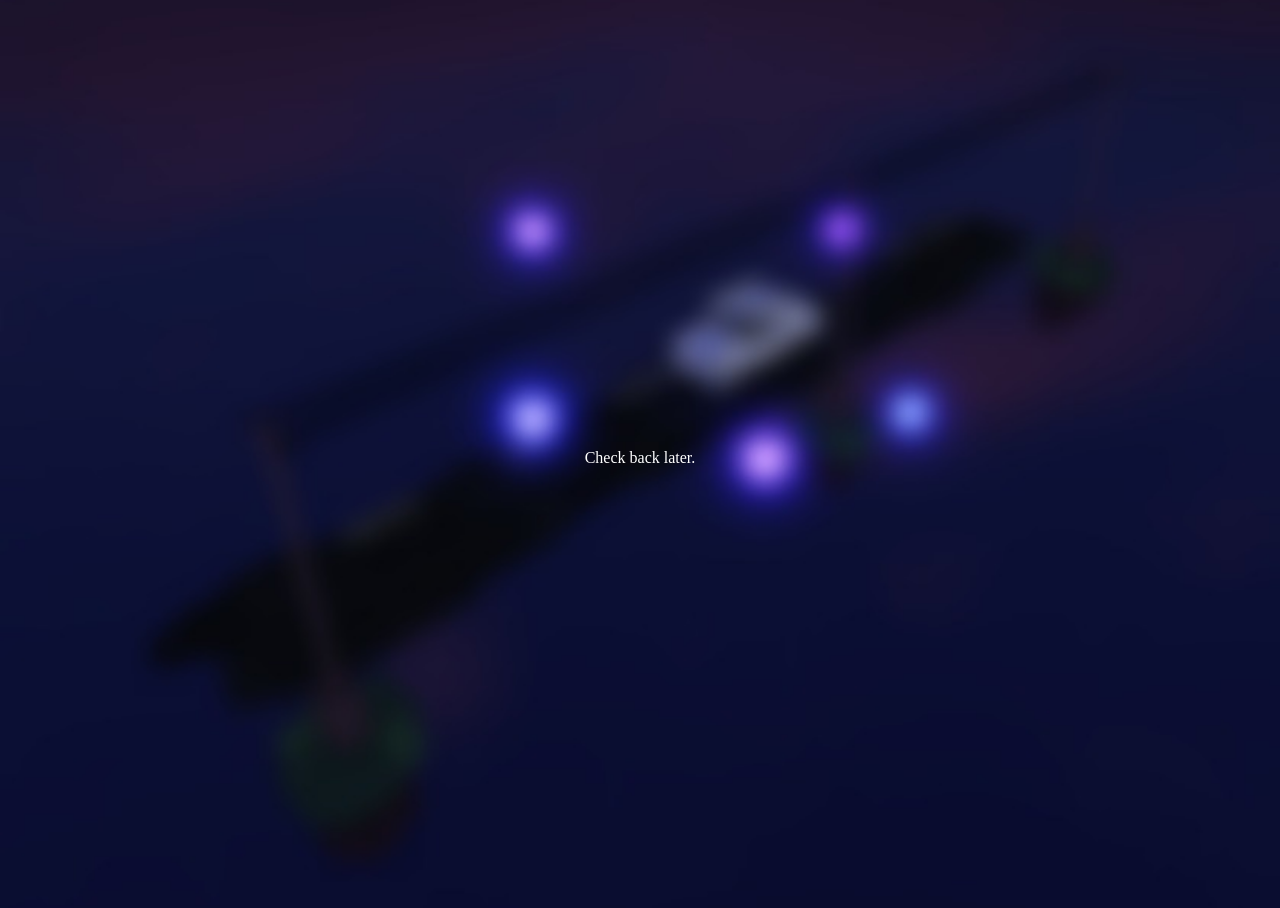
<file: index.html>
<!DOCTYPE html>
<html lang="en">
<head>
    <meta charset="UTF-8">
    <meta http-equiv="refresh" content="0; url=/soon">
    <title>Redirecting...</title>
</head>
<body>
    <p>If you are not redirected automatically, please <a href="/soon">click here</a>.</p>
</body>
</html>
</file>
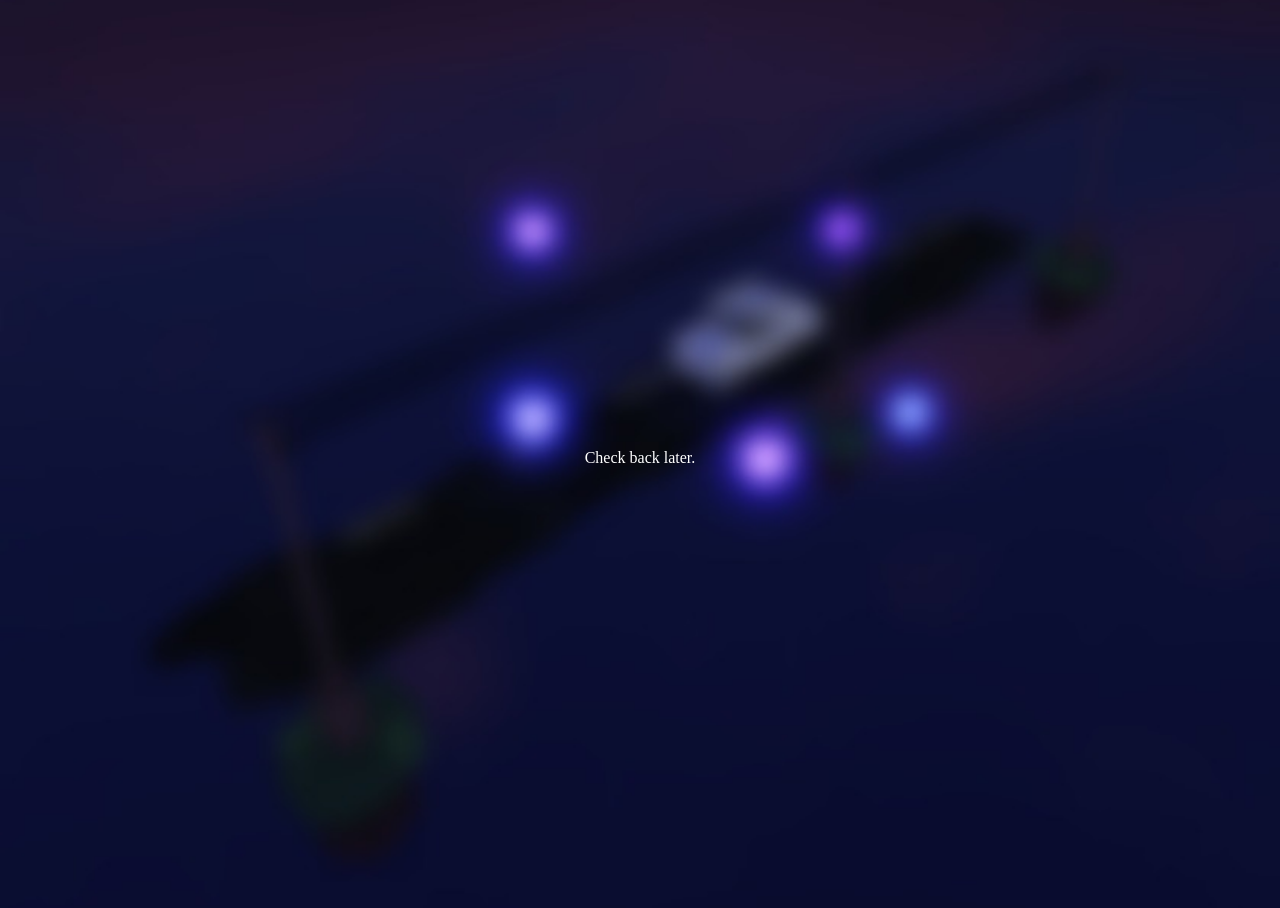
<file: soon/index.html>
<!DOCTYPE html>
<html lang="en">
<head>
    <meta charset="UTF-8">
    <meta name="viewport" content="width=device-width, initial-scale=1.0">
    <link rel="stylesheet" href="styles.css">
    <title>Check back later.</title>
</head>
<body id="bg">
    <div id="text">
        <p>Check back later.</p>
    </div>
</body>
</html>
</file>
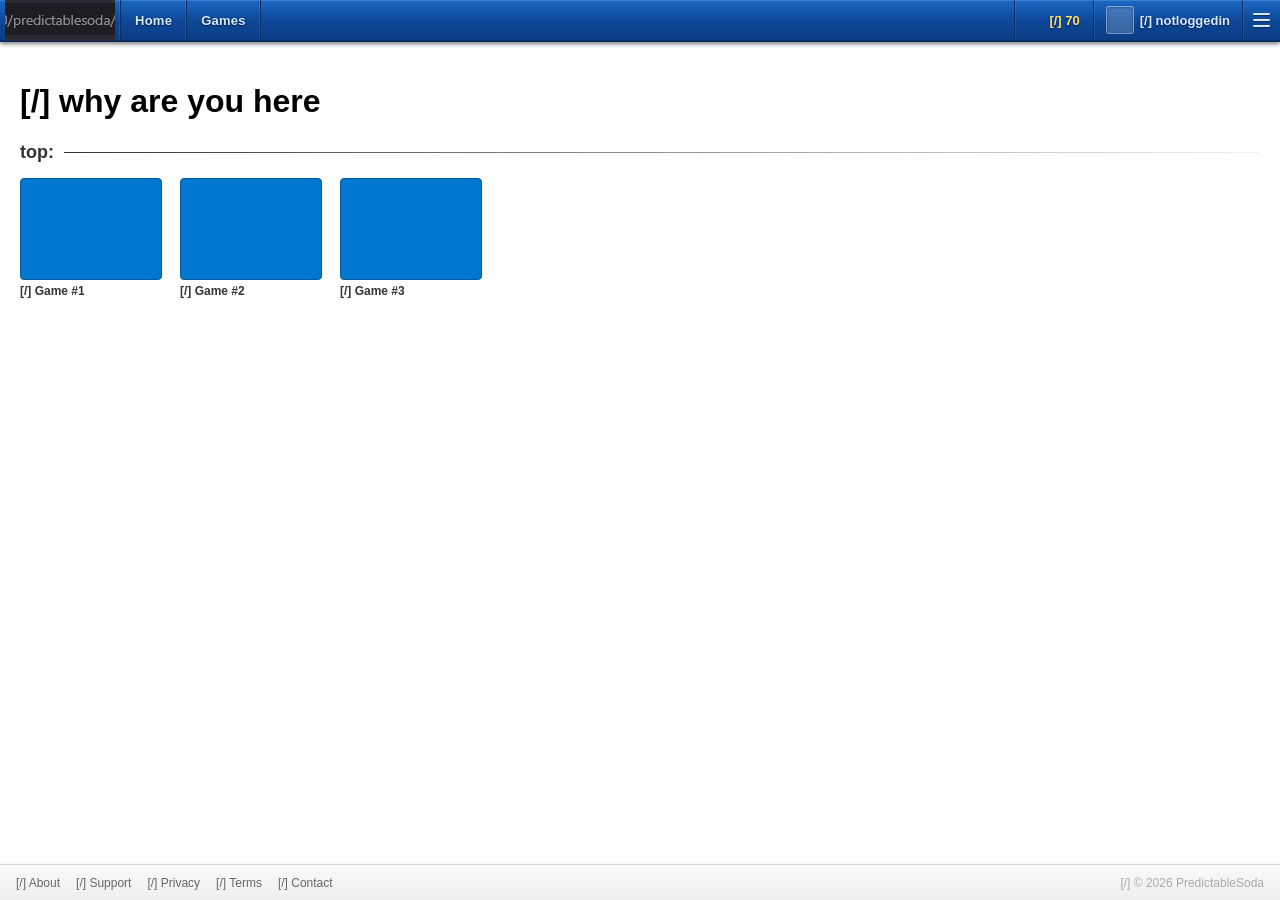
<file: test/index.html>
<!DOCTYPE html>
<html lang="en">
<head>
    <meta charset="UTF-8">
    <title>home</title>
    
    <link rel="stylesheet" href="resources/header/header.css">
    <link rel="stylesheet" href="resources/topgames/styles.css">
    <link rel="stylesheet" href="resources/footer/styles.css">
    <link rel="stylesheet" href="styles.css">
    <style>body { visibility: hidden; }</style>
</head>
<body>

    <div id="header-placeholder"></div>

    <main>
        <h1>[/] why are you here</h1>
        <div id="topgames-placeholder"></div>
    </main>
    <div id="footer-placeholder"></div>
    <script>
        let loaded = 0;
        function fragmentLoaded() {
            if (++loaded === 3) document.body.style.visibility = 'visible';
        }

        function loadHTML(url, elementId, callback) {
            fetch(url)
                .then(response => response.text())
                .then(data => {
                    document.getElementById(elementId).innerHTML = data;
                    fragmentLoaded();
                    if (callback) callback();
                })
                .catch(error => console.error(`Error loading ${url}:`, error));
        }

        function initHeader() {
            const path = window.location.pathname.replace(/\/+$/, '') || '/';
            document.querySelectorAll('.header-nav a').forEach(a => {
                const href = a.getAttribute('href').replace(/\/+$/, '') || '/';
                a.classList.toggle('active', href === path);
            });

            const btn = document.querySelector('.header-menu-btn');
            const dropdown = document.querySelector('.header-dropdown');
            if (btn && dropdown) {
                btn.addEventListener('click', e => {
                    e.stopPropagation();
                    dropdown.classList.toggle('open');
                });
                document.addEventListener('click', () => dropdown.classList.remove('open'));
            }
        }

        loadHTML('resources/header/header.html', 'header-placeholder', initHeader);
        loadHTML('resources/footer/footer.html', 'footer-placeholder');
        loadHTML('resources/topgames/topgames.html', 'topgames-placeholder', () => {
            const script = document.createElement('script');
            script.src = 'resources/topgames/topgames.js';
            document.body.appendChild(script);
        });
    </script>
</body>
</html>
</file>
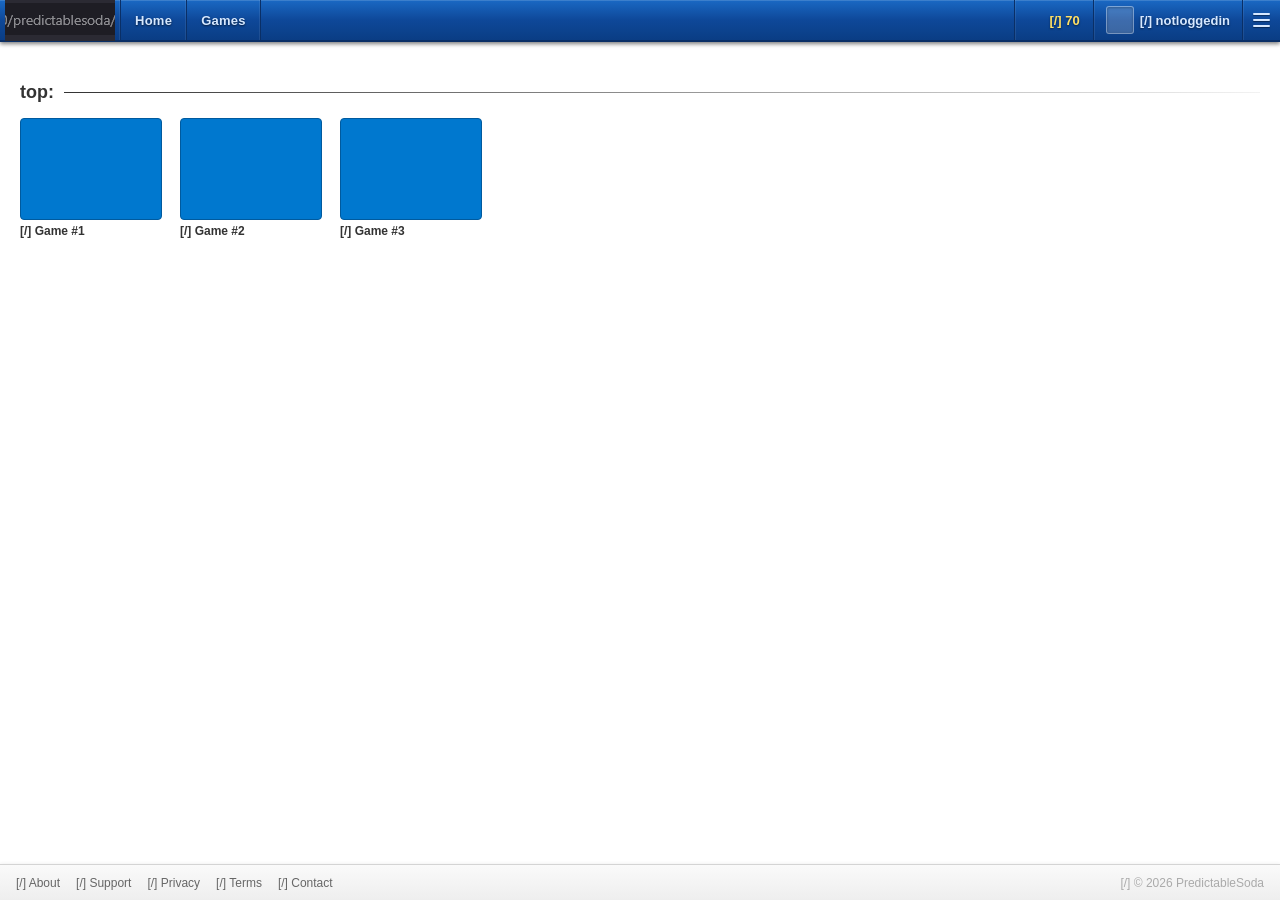
<file: test/games.html>
<!DOCTYPE html>
<html lang="en">
<head>
    <meta charset="UTF-8">
    <title>games</title>
    
    <link rel="stylesheet" href="resources/header/header.css">
    <link rel="stylesheet" href="resources/topgames/styles.css">
    <link rel="stylesheet" href="resources/footer/styles.css">
    <link rel="stylesheet" href="styles.css">
    <style>body { visibility: hidden; }</style>
</head>
<body>

    <div id="header-placeholder"></div>

    <main>
        <div id="topgames-placeholder"></div>
    </main>
    <div id="footer-placeholder"></div>
    <script>
        let loaded = 0;
        function fragmentLoaded() {
            if (++loaded === 3) document.body.style.visibility = 'visible';
        }

        function loadHTML(url, elementId, callback) {
            fetch(url)
                .then(response => response.text())
                .then(data => {
                    document.getElementById(elementId).innerHTML = data;
                    fragmentLoaded();
                    if (callback) callback();
                })
                .catch(error => console.error(`Error loading ${url}:`, error));
        }

        function initHeader() {
            const path = window.location.pathname.replace(/\/+$/, '') || '/';
            document.querySelectorAll('.header-nav a').forEach(a => {
                const href = a.getAttribute('href').replace(/\/+$/, '') || '/';
                a.classList.toggle('active', href === path);
            });

            const btn = document.querySelector('.header-menu-btn');
            const dropdown = document.querySelector('.header-dropdown');
            if (btn && dropdown) {
                btn.addEventListener('click', e => {
                    e.stopPropagation();
                    dropdown.classList.toggle('open');
                });
                document.addEventListener('click', () => dropdown.classList.remove('open'));
            }
        }

        loadHTML('resources/header/header.html', 'header-placeholder', initHeader);
        loadHTML('resources/footer/footer.html', 'footer-placeholder');
        loadHTML('resources/topgames/topgames.html', 'topgames-placeholder', () => {
            const script = document.createElement('script');
            script.src = 'resources/topgames/topgames.js';
            document.body.appendChild(script);
        });
    </script>
</body>
</html>
</file>
<file: soon/styles.css>
body, html {
  height: 100%;
}

#bg {
  background-image: url("/images/BL_Thumbnail.jpg");
  height: 100%;
  background-position: center;
  background-repeat: no-repeat;
  background-size: cover;
}

#text {
  display: flex;
  justify-content: center;
  align-items: center;
  color: white;
  height: 100vh;
}
</file>
<file: test/resources/header/header.css>
/* --- Main Header Bar --- */
.site-header {
  width: 100%;
  height: 40px;
  background: #1152a3;
  background: -webkit-linear-gradient(top, #1a69c4 0%, #0e4899 50%, #0a3d84 100%);
  background: linear-gradient(to bottom, #1a69c4 0%, #0e4899 50%, #0a3d84 100%);
  border-bottom: 2px solid #0a2f66;
  box-shadow: 0 2px 4px rgba(0, 0, 0, 0.5), inset 0 1px 0 rgba(255, 255, 255, 0.15);
  display: flex;
  align-items: stretch;
  position: relative;
  z-index: 1000;
}

.header-logo {
  width: 120px;
  min-width: 120px;
  height: 100%;
  display: flex;
  align-items: center;
  justify-content: center;
  border-right: 1px solid rgba(255, 255, 255, 0.15);
  border-right-color: #0a2f66;
  box-shadow: inset -1px 0 0 rgba(255, 255, 255, 0.08);
  background: transparent;
  cursor: pointer;
}
.header-nav {
  display: flex;
  align-items: stretch;
  flex: 1;
}

.header-nav a {
  display: flex;
  align-items: center;
  padding: 0 14px;
  color: #d6e8ff;
  font-size: 13px;
  font-weight: bold;
  text-decoration: none;
  text-shadow: 0 1px 2px rgba(0, 0, 0, 0.6);
  border-right: 1px solid #0a2f66;
  box-shadow: inset -1px 0 0 rgba(255, 255, 255, 0.08);
  white-space: nowrap;
  letter-spacing: 0.02em;
  position: relative;
  transition: background 0.1s ease;
}

.header-nav a:hover {
  background: rgba(255, 255, 255, 0.1);
  color: #ffffff;
}

.header-nav a:active {
  background: rgba(0, 0, 0, 0.15);
}

.header-nav a.active {
  background: rgba(0, 0, 0, 0.2);
  color: #ffffff;
  box-shadow: inset 0 2px 4px rgba(0, 0, 0, 0.3), inset -1px 0 0 rgba(255, 255, 255, 0.08);
}

.header-right {
  display: flex;
  align-items: stretch;
  margin-left: auto;
}

.header-currency {
  display: flex;
  align-items: center;
  gap: 5px;
  padding: 0 13px;
  color: #ffe066;
  font-size: 13px;
  font-weight: bold;
  text-shadow: 0 1px 2px rgba(0, 0, 0, 0.5);
  border-left: 1px solid #0a2f66;
  box-shadow: inset 1px 0 0 rgba(255, 255, 255, 0.08);
  cursor: pointer;
  text-decoration: none;
  white-space: nowrap;
  transition: background 0.1s ease;
}

.header-currency:hover {
  background: rgba(255, 255, 255, 0.08);
  color: #ffee99;
}

.header-currency::before {
  content: '';
  display: inline-block;
  width: 16px;
  height: 16px;
  background-repeat: no-repeat;
  background-size: contain;
  flex-shrink: 0;
  vertical-align: middle;
}

.header-user {
  display: flex;
  align-items: center;
  gap: 6px;
  padding: 0 12px;
  color: #d6e8ff;
  font-size: 13px;
  font-weight: bold;
  text-shadow: 0 1px 2px rgba(0, 0, 0, 0.5);
  border-left: 1px solid #0a2f66;
  box-shadow: inset 1px 0 0 rgba(255, 255, 255, 0.08);
  cursor: pointer;
  text-decoration: none;
  white-space: nowrap;
  transition: background 0.1s ease;
}

.header-user:hover {
  background: rgba(255, 255, 255, 0.08);
  color: #ffffff;
}

.header-user-avatar {
  width: 26px;
  height: 26px;
  border-radius: 3px;
  background: rgba(255, 255, 255, 0.2);
  border: 1px solid rgba(255, 255, 255, 0.3);
  box-shadow: inset 0 1px 3px rgba(0, 0, 0, 0.3);
  display: flex;
  align-items: center;
  justify-content: center;
  font-size: 11px;
  color: rgba(255, 255, 255, 0.7);
  flex-shrink: 0;
  overflow: hidden;
}

.header-user-avatar img {
  width: 100%;
  height: 100%;
  object-fit: cover;
}

.header-menu-wrapper {
  position: relative;
}

.header-menu-btn {
  display: flex;
  align-items: center;
  justify-content: center;
  width: 38px;
  height: 100%;
  border-left: 1px solid #0a2f66;
  box-shadow: inset 1px 0 0 rgba(255, 255, 255, 0.08);
  cursor: pointer;
  background: transparent;
  border-top: none;
  border-right: none;
  border-bottom: none;
  transition: background 0.1s ease;
}

.header-menu-btn:hover {
  background: rgba(255, 255, 255, 0.1);
}

.header-menu-btn:active {
  background: rgba(0, 0, 0, 0.15);
}

.hamburger-icon {
  display: flex;
  flex-direction: column;
  gap: 4px;
}

.hamburger-icon span {
  display: block;
  width: 17px;
  height: 2px;
  background: #d6e8ff;
  border-radius: 1px;
  box-shadow: 0 1px 1px rgba(0, 0, 0, 0.4);
}

.header-dropdown {
  display: none;
  position: absolute;
  top: 100%;
  right: 0;
  background: #1152a3;
  background: -webkit-linear-gradient(top, #1a69c4 0%, #0e4899 50%, #0a3d84 100%);
  background: linear-gradient(to bottom, #1a69c4 0%, #0e4899 50%, #0a3d84 100%);
  border: 1px solid #0a2f66;
  border-radius: 4px;
  box-shadow: 0 4px 12px rgba(0, 0, 0, 0.4), inset 0 1px 0 rgba(255, 255, 255, 0.1);
  min-width: 160px;
  z-index: 999;
  padding: 4px 0;
}

.header-dropdown.open {
  display: block;
}

.header-dropdown a {
  display: block;
  padding: 8px 16px;
  color: #d6e8ff;
  font-size: 13px;
  font-weight: bold;
  text-decoration: none;
  white-space: nowrap;
  text-shadow: 0 1px 2px rgba(0, 0, 0, 0.4);
}

.header-dropdown a:hover {
  background: rgba(255, 255, 255, 0.1);
  color: #ffffff;
}

.header-dropdown hr {
  margin: 4px 0;
  border: none;
  border-top: 1px solid #0a2f66;
  box-shadow: inset 0 1px 0 rgba(255, 255, 255, 0.08);
}

.header-dropdown .dropdown-logout {
  color: #ff6b6b;
}

.header-dropdown .dropdown-logout:hover {
  color: #ff4444;
}
</file>
<file: test/resources/topgames/styles.css>
.games-section {
    width: 100%;
    margin: 20px auto;
}

.top-header {
    display: flex;
    align-items: center;
    gap: 10px;
    margin-bottom: 15px;
}

.top-text {
    font-family: Arial, sans-serif;
    font-size: 18px;
    margin: 0;
    color: #333;
}


.divider {
    flex-grow: 1;
    height: 1px;
    background: linear-gradient(to right, 
        rgba(0, 0, 0, 0.8) 0%, 
        rgba(0, 0, 0, 0.05) 100%);
}

.game-grid {
    display: flex;
    gap: 20px;
    flex-wrap: wrap;
    justify-content: flex-start; 
}

.game-card {
    display: block;
    width: 140px;
    text-align: left;
    font-family: Arial, sans-serif;
    text-decoration: none;
    cursor: pointer;
}

.game-img {
    width: 140px;
    height: 100px;
    background-color: #0078cf;
    border: 1px solid #005a9e;
    border-radius: 4px;
}

.game-card p {
    margin: 4px 0 0 0;
    font-size: 12px;
    font-weight: bold;
    color: #333;
    white-space: nowrap;
}
</file>
<file: test/resources/footer/styles.css>
.site-footer {
  width: 100%;
  box-sizing: border-box;
  height: 36px;
  background: #f5f5f5;
  background: -webkit-linear-gradient(top, #fafafa 0%, #eeeeee 100%);
  background: linear-gradient(to bottom, #fafafa 0%, #eeeeee 100%);
  border-top: 1px solid #d4d4d4;
  box-shadow: 0 -1px 3px rgba(0, 0, 0, 0.05);
  display: flex;
  align-items: center;
  justify-content: space-between;
  padding: 0 16px;
  font-size: 12px;
  color: #888;
}

.footer-links {
  display: flex;
  align-items: center;
  gap: 16px;
}

.footer-links a {
  color: #666;
  text-decoration: none;
  transition: color 0.1s ease;
}

.footer-links a:hover {
  color: #333;
}

.footer-copy {
  color: #aaa;
}
</file>
<file: test/styles.css>
html, body {
    height: 100%;
    margin: 0;
    padding: 0;
    font-family: sans-serif;
}

body {
    display: flex;
    flex-direction: column;
}

main {
    flex: 1;
    padding: 20px;
}
</file>
